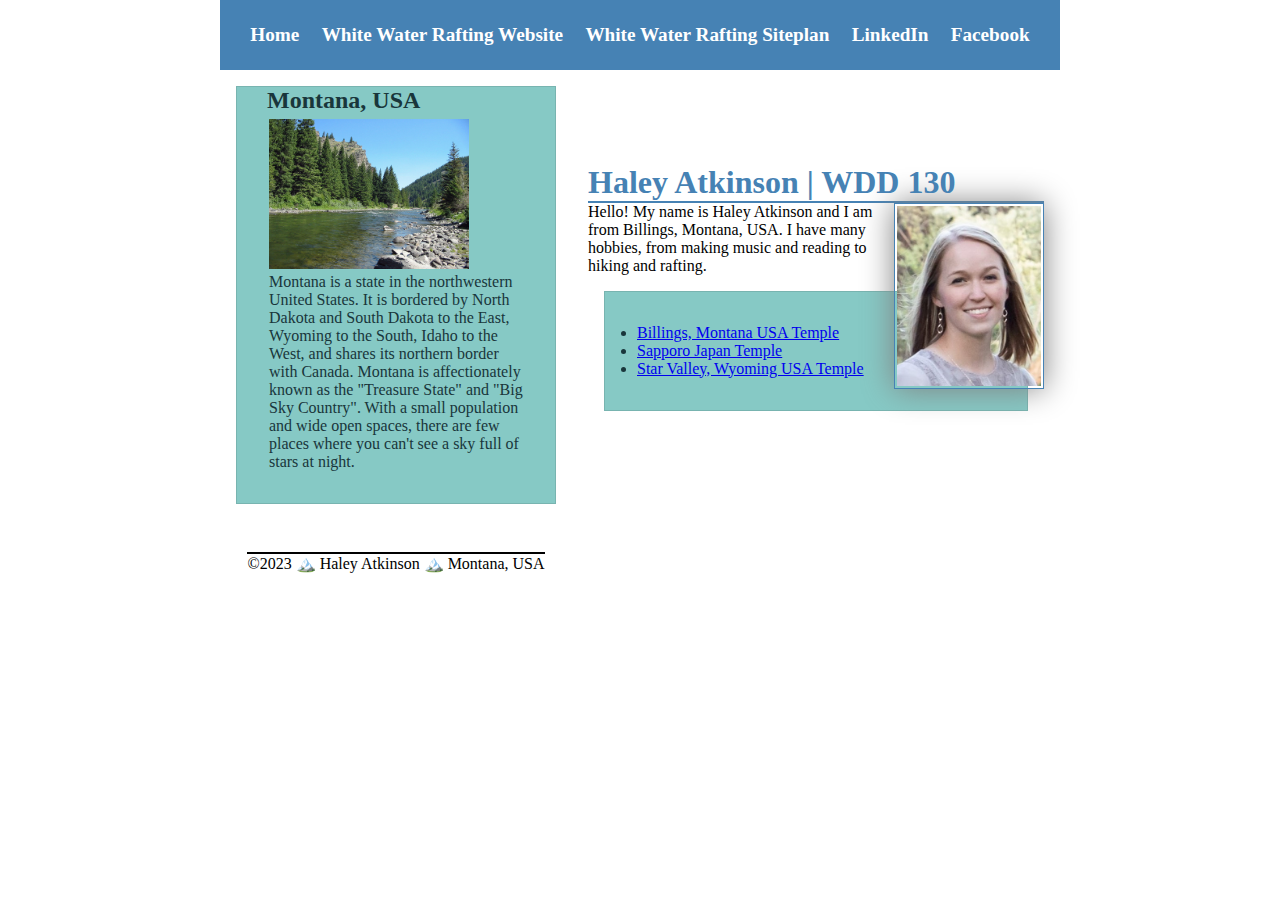
<file: index.html>
<!-- This page was last modified on 3/11/23 -->
<!DOCTYPE html>
<html lang="en-US">
    <head>
        <meta charset="utf-8">
        <meta name="viewport" content="width=device-width,initial-scale=1.0">
        <title>Haley Atkinson | WDD 130</title>
        <meta name="description" content="This is my homepage for the WDD130 course.">
        <meta name="author" content="Haley Atkinson">
        <link rel="stylesheet" href="styles/styles.css">
    </head>
    <body>
        <header>
            <nav>
                <a href="#">Home</a>
                <a href="wwr/">White Water Rafting Website</a>
                <a href="wwr/site-plan-rafting.html">White Water Rafting Siteplan</a>
                <a href="https://www.linkedin.com/in/haley-atkinson-165230179/">LinkedIn</a>
                <a href="https://facebook.com">Facebook</a>
            </nav>
        </header>
            <div class="grid"> 
                <main>
                        <h1>Haley Atkinson | WDD 130</h1>
                        <img src="images/profile.jpg" alt="Hello, my name is Haley Atkinson" width="200">
                        <p>Hello! My name is Haley Atkinson and I am from Billings, Montana, USA. I have many hobbies, from making music and reading to hiking and rafting. </p>
                        <ul class="box">
                            <li><a href="https://www.churchofjesuschrist.org/temples/details/billings-montana-temple?lang=eng" target="_blank">Billings, Montana USA Temple</a></li>
                            <li><a href="https://www.churchofjesuschrist.org/temples/details/sapporo-japan-temple?lang=eng" target="_blank">Sapporo Japan Temple</a></li>
                            <li><a href="https://www.churchofjesuschrist.org/temples/details/star-valley-wyoming-temple?lang=eng" target="_blank">Star Valley, Wyoming USA Temple</a></li>
                        </ul>
                </main>
                <aside class="box">
                    <h2>Montana, USA</h2>
                    <img src="images/montana.jpg" alt="Montana river">
                    <p>Montana is a state in the northwestern United States. It is bordered by North Dakota and South Dakota to the East, Wyoming to the South, Idaho to the West, and shares its northern border with Canada. Montana is affectionately known as the "Treasure State" and "Big Sky Country". With a small population and wide open spaces, there are few places where you can't see a sky full of stars at night.</p>
                </aside>
            </grid>
        <footer>
            <p>©2023 🏔️ Haley Atkinson 🏔️ Montana, USA</p>
        </footer>
    </body>
</html>
</file>
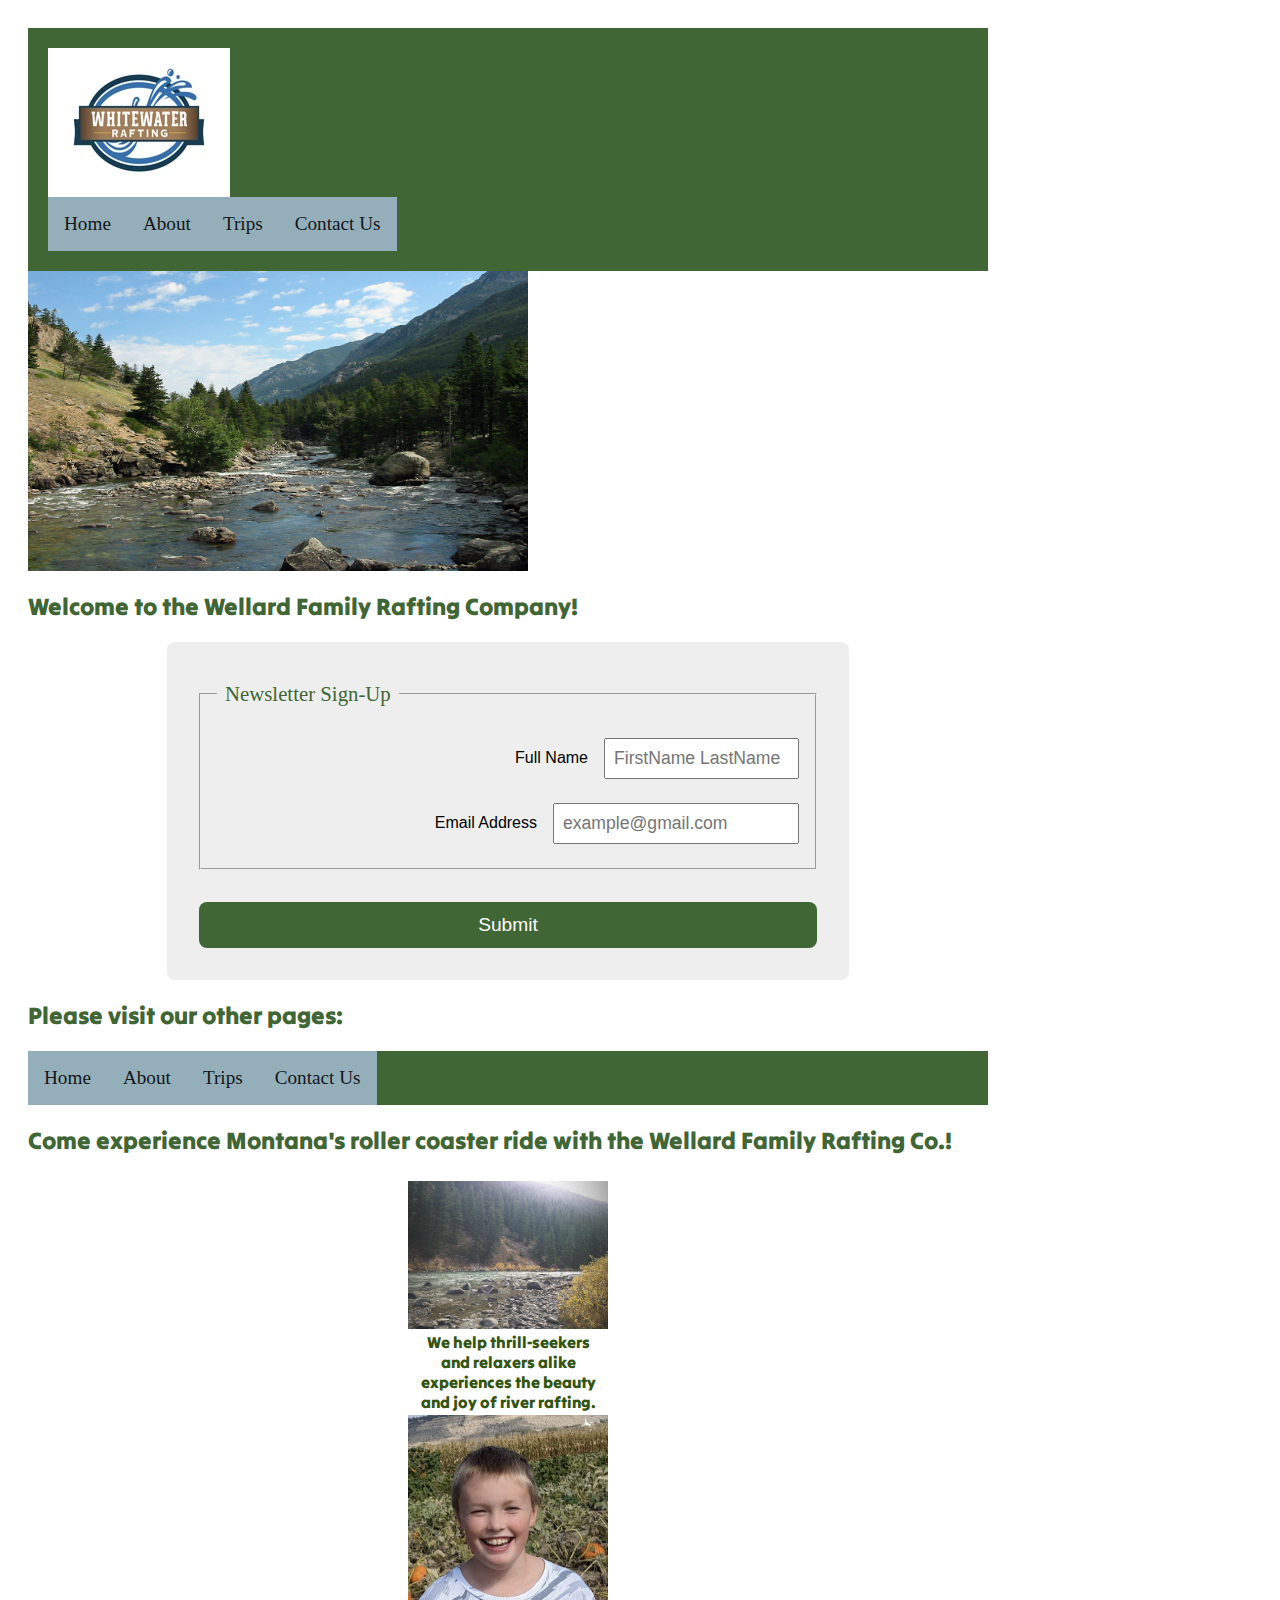
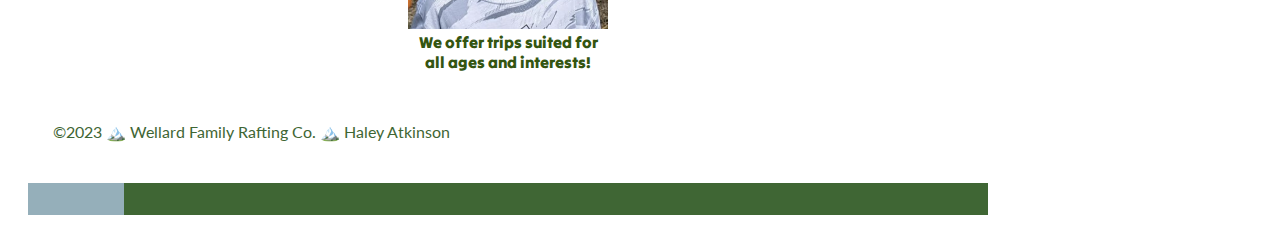
<file: wwr/index.html>
<!DOCTYPE html>
<html lang="en">
<head>
    <meta charset="UTF-8">
    <meta http-equiv="X-UA-Compatible" content="IE=edge">
    <meta name="viewport" content="width=device-width, initial-scale=1.0">
    <title>Home Page</title>
    <meta name="description" content="This is the home (index) page for the white water rafting page.">
    <meta name="author" content="Haley Atkinson">
    <link rel="stylesheet" href="styles/rafting.css">
</head>
<body>
    <header>
        <img src="images/logo.jpg" alt="Rafting Site Logo">
        <nav>
            <a href="index.html">Home</a>
            <a href="about.html">About</a>
            <a href="trips.html">Trips</a>
            <a href="contact.html">Contact Us</a>
        </nav>
    </header>
    <main>
        <div class="hero">
            <img src="images/stillwater.jpg" alt="home page">
            <h2>Welcome to the Wellard Family Rafting Company!</h2>
        </div>
        <form>
            <fieldset>
                <legend>Newsletter Sign-Up</legend>
                <div class="form-item column1">
                    <label for="name">Full Name</label>
                    <input type="text" id="name" name="name" placeholder="FirstName LastName" required minlength="2" maxlength="40" size="15">
                </div>
                <div class="form-item column1">
                    <label for="email">Email Address</label>
                    <input type="text" id="email" name="email" placeholder="example@gmail.com" required minlength="2" maxlength="40" size="20">
                </div>
            </fieldset>
            <button type="submit">Submit</button>
        </form>
        <h2>Please visit our other pages:</h2>
            <nav>
                <a href="index.html">Home</a>
                <a href="about.html">About</a>
                <a href="trips.html">Trips</a>
                <a href="contact.html">Contact Us</a>
            </nav>
        <section>
            <h2>Come experience Montana's roller coaster ride with the Wellard Family Rafting Co.!</h2>
            <figure>
                <img src="images/raft2.jpg" alt="Rafting 1">
                    <figcaption>We help thrill-seekers and relaxers alike experiences the beauty and joy of river rafting.</figcaption>
                <img src="images/employee3.jpg" alt="Rafting 2">
                    <figcaption>We offer trips suited for all ages and interests!</figcaption>
            </figure>
        </section>
    </main>
    <footer>
        <p>©2023 🏔️ Wellard Family Rafting Co. 🏔️ Haley Atkinson</p>
        <nav class="sociallinks">
            <a href="https://facebook.com">
              <img src="images/facebook.svg" alt="Facebook">
            </a>
            <a href="https://twitter.com">
              <img src="images/twitter.svg" alt="Twitter">
            </a>
            <a href="https://instagram.com">
              <img src="images/instagram.svg" alt="Instagram">
            </a>
          </nav>
    </footer>
</body>
</html>
</file>
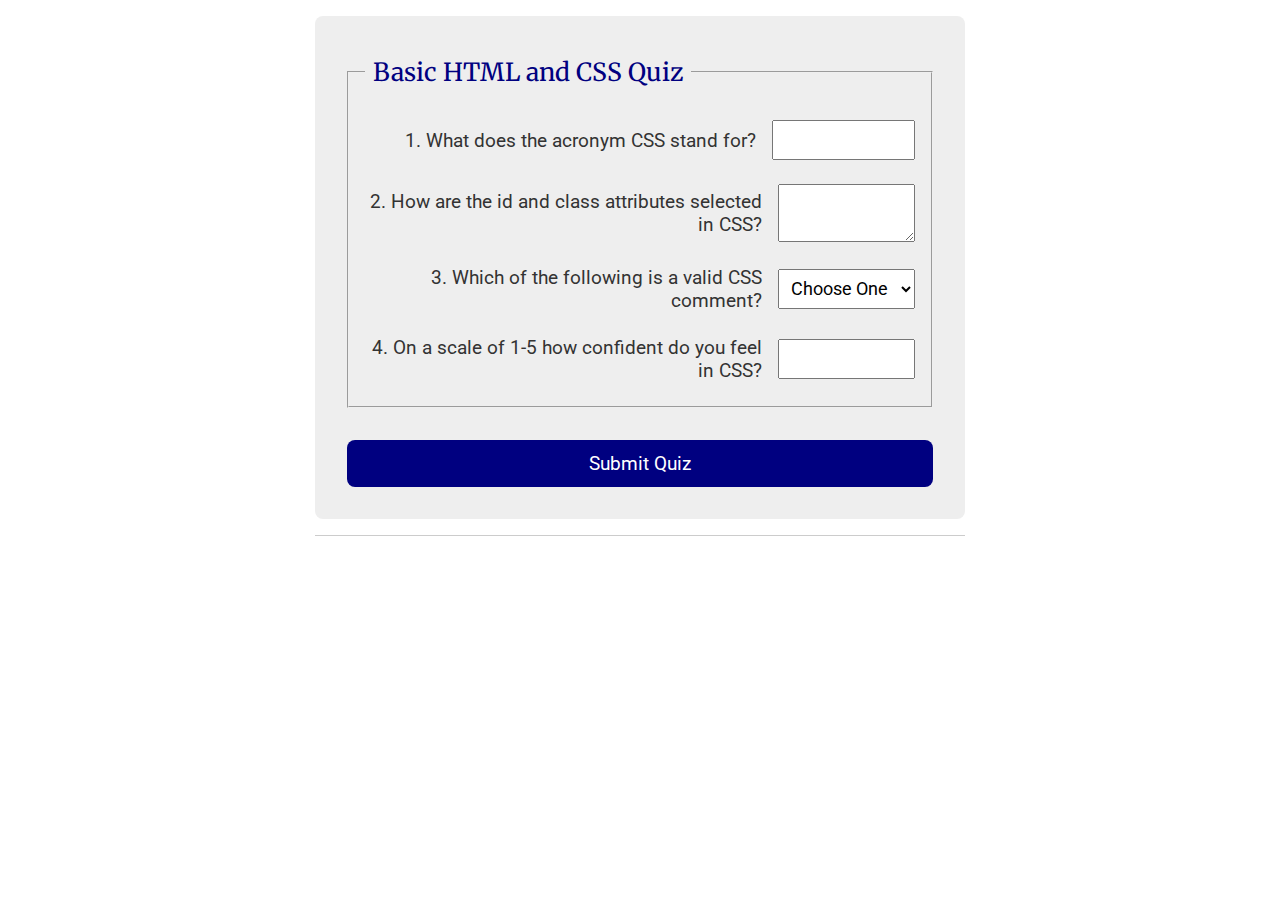
<file: quiz.html>
<!DOCTYPE html>
<html lang="en">
<head>
    <meta charset="UTF-8">
    <meta http-equiv="X-UA-Compatible" content="IE=edge">
    <meta name="viewport" content="width=device-width, initial-scale=1.0">
    <title>CSS and HTML Quiz</title>
    <meta name="description" content="CSS and HTML Quiz.">
    <meta name="author" content="Haley Atkinson">
    <link rel="stylesheet" href="styles/quiz.css">
</head>
<body>
    <header>
        <h1></h1>
    </header>
    <main>
        <form>
            <fieldset>
                <legend>Basic HTML and CSS Quiz</legend>
                <div class="form-item column1">
                    <label for="q1">1. What does the acronym CSS stand for?</label>
                    <input type="text" id="q1" name="q1" required minlength="2" maxlength="40" size="10">
                </div>
                <div class="form-item column1">
                    <label for="q2">2. How are the id and class attributes selected in CSS?</label>
                    <textarea id="q2" name="q2" placeholder=""></textarea>
                </div>
                <div class="form-item column1">
                    <label for="q3">3. Which of the following is a valid CSS comment?</label>
                    <select id="q3" name="q3">
                        <option value="choose one">Choose One</option>
                        <option value="option 1">Option 1</option>
                        <option value="option 2">Option 2</option>
                        <option value="option 3">Option 3</option>
                    </select>
                </div>
                <div class="form-item column1">
                    <label for="q4">4. On a scale of 1-5 how confident do you feel in CSS?</label>
                    <input type="number" id="q4" name="q4" min="0" max="10">
                </div>
            </fieldset>
            <button type="submit">Submit Quiz</button>
        </form>
    </main>
    <footer>

    </footer>
</body>
</html>
</file>
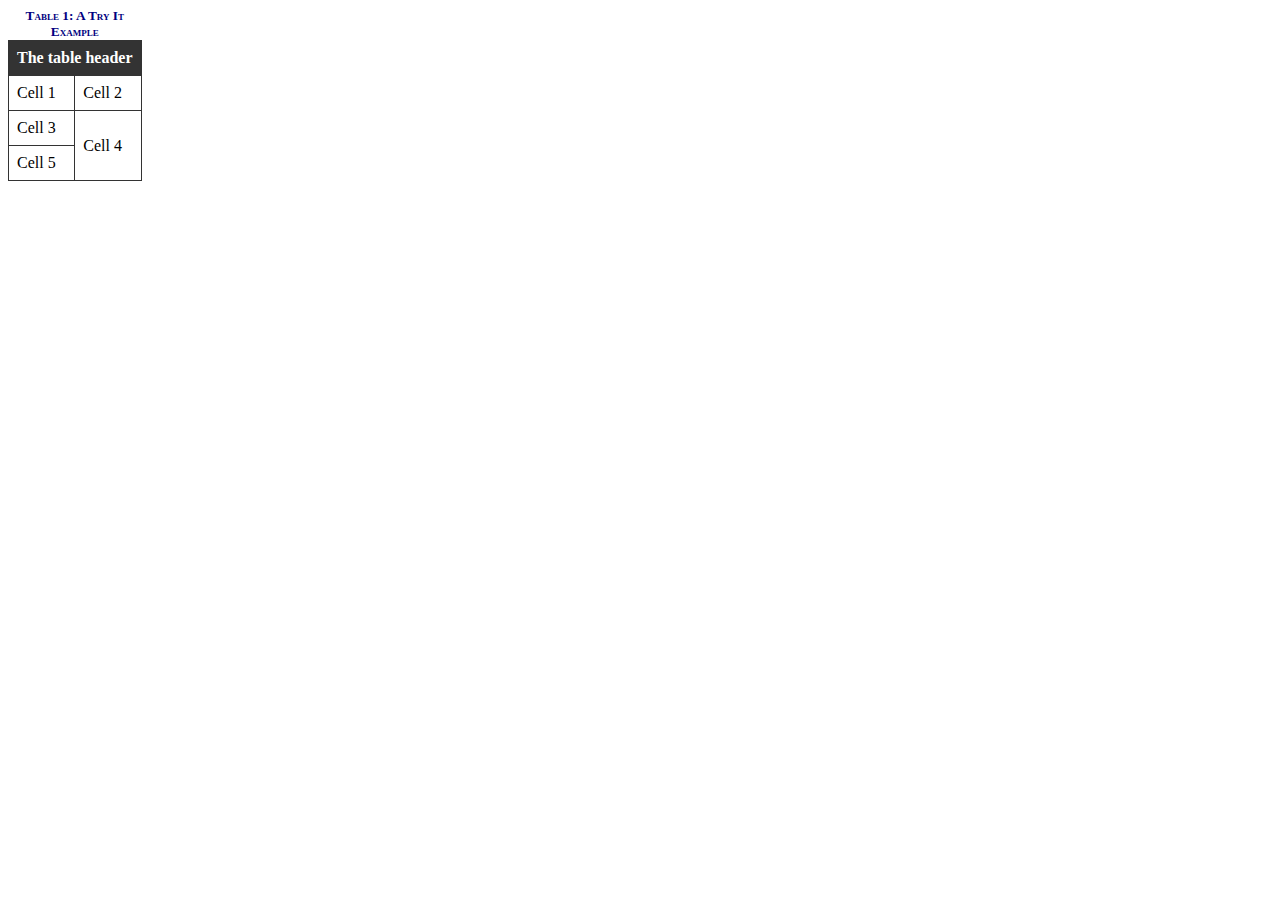
<file: practice/tables.html>
<!DOCTYPE html>
<html lang="en">
<head>
    <meta charset="UTF-8">
    <meta http-equiv="X-UA-Compatible" content="IE=edge">
    <meta name="viewport" content="width=device-width, initial-scale=1.0">
    <title>Tables Practice</title>
    <meta name="description" content="This is practice with tables.">
    <meta name="author" content="Haley Atkinson">
    <link rel="stylesheet" href="styles/tables.css">
</head>
<body>
    <table>
        <thead>
            <tr>
                <th colspan="2">The table header</th>
            </tr>
        <caption>Table 1: A Try It Example</caption>
        </thead>
        <tbody>
            <tr>
                <td>Cell 1</td>
                <td>Cell 2</td>
            </tr>
              <tr>
                  <td>Cell 3</td>
                  <td rowspan="2">Cell 4</td>
            </tr>
              <tr>
                  <td>Cell 5</td>
            </tr>
        </tbody>
    </table>
</body>
</html>
</file>
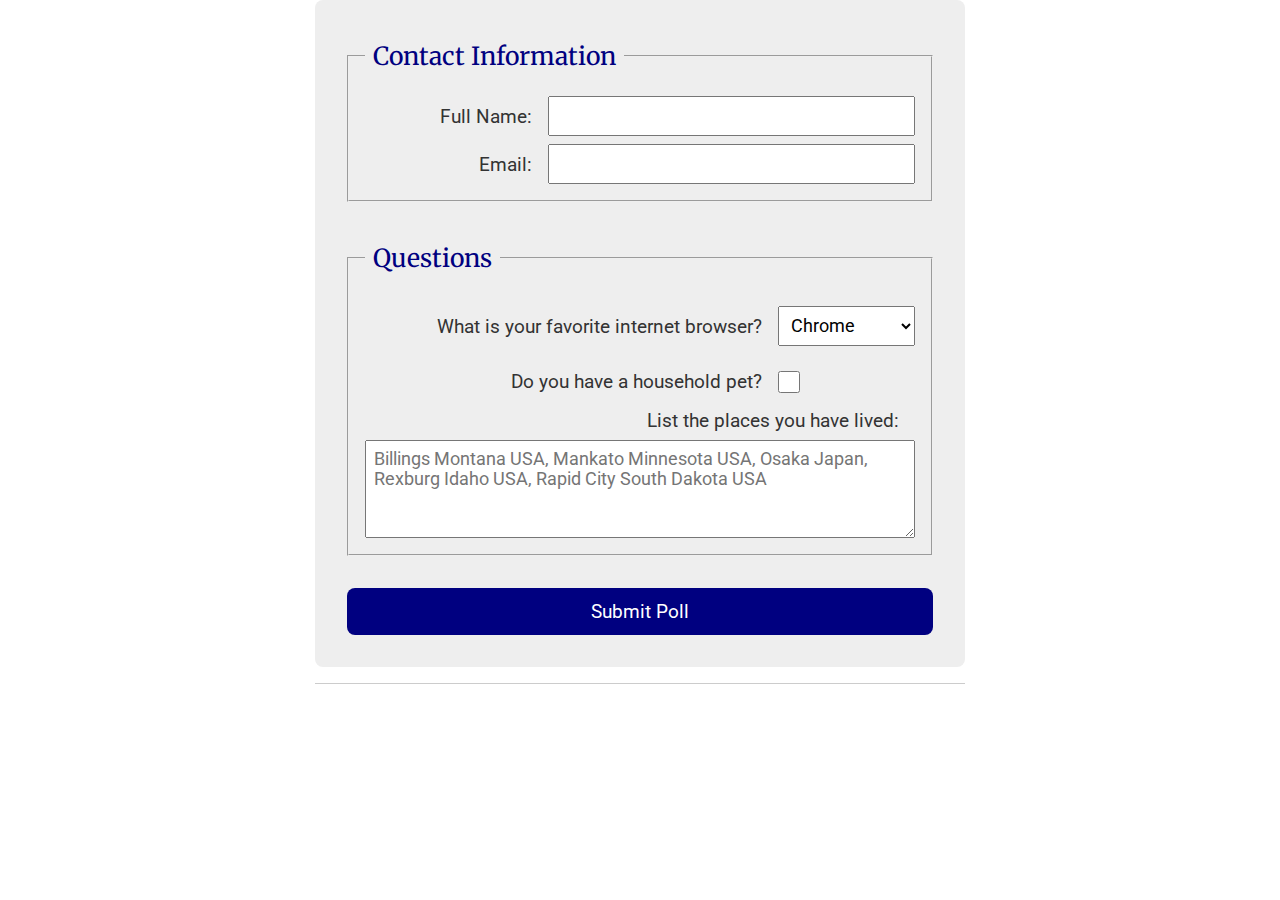
<file: week05/poll-form.html>
<!DOCTYPE html>
<html lang="en">
<head>
    <meta charset="UTF-8">
    <meta http-equiv="X-UA-Compatible" content="IE=edge">
    <meta name="viewport" content="width=device-width, initial-scale=1.0">
    <title>Document</title>
    <meta name="description" content="Poll form practice.">
    <meta name="author" content="Haley Atkinson">
    <link rel="stylesheet" href="styles/poll-form.css">
</head>
<body>
    <header>

    </header>
    <main>
        <form>
            <fieldset>
                <legend>Contact Information</legend>
                <div class="form-item column2">
                    <label for="fullname">Full Name:</label>
                    <input type="text" id="fullname" name="fullname">
                </div>
                <div class="form-item column2"> 
                    <label for="email">Email:</label>
                    <input type="email" id="useremail" name="useremail">
                </div>   
            </fieldset>
            <fieldset>
                <legend>Questions</legend>
                <div class="form-item column1">
                    <label for="browser">What is your favorite internet browser?</label>
                    <select id="browser" name="browser">
                        <option value="chrome">Chrome</option>
                        <option value="firefox">Firefox</option>
                        <option value="safari">Safari</option>
                        <option value="edge">Edge</option>
                        <option value="brave">Brave</option>
                        <option value="other">Other</option>
                    </select>
                </div>
                <div class="form-item column1">
                    <label for="pet">Do you have a household pet?</label>
                    <input type="checkbox" id="pet" name="pet">
                </div>
                <label for="feedback">List the places you have lived:</label>
                <textarea id="feedback" name="feedback" rows="4" placeholder="Billings Montana USA, Mankato Minnesota USA, Osaka Japan, Rexburg Idaho USA, Rapid City South Dakota USA"></textarea>
            </fieldset>
            <button type="submit">Submit Poll</button>
        </form>
    </main>
    <footer>

    </footer>
</body>
</html>
</file>
<file: styles/styles.css>
* {
    margin: 0;
    padding: 0;
    box-sizing: border-box;
}

header, .grid, footer {
    max-width: 840px;
    margin: 0 auto;
}

nav {
    background-color: steelblue;
    padding: 1rem;
    display: flex;
    justify-content: space-evenly;
    align-items: center;
}

nav a {
    display: block;
    padding: 0.5rem;
    text-decoration: none;
    font-size: 1.2rem;
    font-weight: 700;
    color: #fff;
}

h1 {
    color: steelblue;
    border-bottom: 2px solid steelblue;
}

main img {
    width: 150px;
    height: auto;
    border: 1px solid steelblue;
    padding: 2px;
    box-shadow: 0 0 30px gray;
    float: right;
}

.grid {
    display: grid;
    align-items: center;
}
  
  main {
    grid-column: 2/3;
    margin: 1rem;
}
  
  aside {
    width: 20rem;
    position: relative;
    grid-column: 1/2;
    grid-row: 1/2;
}

aside img {
    width: 200px;
    height: auto;
}

aside h2 {
    position: absolute;
    top: 0px;
    left: 30px;
}

p {
    padding: 0;
}

footer {
    margin-top: 2em;
    border-top: 2px solid #000;
    text-align: center;
  }

/* Class Sectors */

.box {
    margin: 1rem;
    border: 1px solid rgba(0,0,0,.1);
    padding: 2rem;
    background-color: #86c9c5;
    color: #19363b;
  }
</file>
<file: wwr/styles/rafting.css>
@import url(https://fonts.googleapis.com/css2?family=Tilt+Warp&family=Lato&display=swap);

:root {
    --primary-color: #4FB477 ;
    --secondary-color: #345511 ;
    --accent1-color: #3F6634 ;
    --accent2-color: #DCFFFD ;
  
    --heading-font: 'Tilt Warp', sans-serif ;
    --paragraph-font: 'Lato', sans-serif ;
  
    --nav-background-color: #3F6634 ;
    --nav-link-color: #4FB477 ;
    --nav-hover-link-color: #121619 ;
    --nav-hover-background-color: #95AFBA ;
}

body {
    max-width: 960px;
    padding: 20px;
}

h3 {
    font-family: var(--heading-font) ;
    color: var(--primary-color) ;
}

h1 {
    position: absolute;
    font-family: var(--heading-font) ;
    color: var(--accent2-color) ;
}

article {
    position: absolute;
}

header {
    padding: 20px;
    background-color: var(--accent1-color) ;
    grid-column: 1/3;
}

p {
    font-family: var(--paragraph-font);
    color: var(--accent1-color);
    padding: 25px;
}

nav {
    background-color: var(--nav-background-color) ;
    font-size: 1.2rem;
    display: flex;
    flex: 1 100px;
}

nav a {
    display: block;
    color: var(--nav-link-color) ;
    text-decoration: none; 
    padding: 1rem;
}

nav a:link, nav a:visited {
    color: var(--nav-hover-link-color) ;
    background-color: var(--nav-hover-background-color) ;
}

.herodiv {
	margin: 10px auto;
	position: relative;
}

.herodiv img {
	width: 100%;
	height: auto;
}

.hero img {
    display: block;
    width: 100%;
    height: auto;
}

h2 {
    font-family: var(--heading-font) ;
    color: var(--accent1-color) ;
}

section {
    display: grid;
    grid-column: 1/6;
}

figure {
    border: thin #fff solid;
    padding: 5px;
    max-width: 200px;
    margin: auto;
    display: flex;
    flex-flow: column;
}

img {
    max-width: 500px;
    max-height: 300px;
    display: flex;
}

figcaption {
    background-color: #fff;
    color: var(--secondary-color);
    font-family: var(--heading-font) ;
    padding: 3px;
    text-align: center;
    
}

footer {
    grid-column: 1/4;
    z-index: 5
}


@import url("https://fonts.googleapis.com/css2?family=Merriweather&family=Roboto&display=swap");

form {
    width: 650px;
    margin: 0 auto;
    padding: 1rem;
    border: 1px solid rgba (0, 0, 0, 0.1);
    border-radius: 0.5rem;
    background-color: #eee;
    display: grid;
}

fieldset {
    display: grid;
    grid-gap: .5rem;
    margin: 1rem;
    border: 1px solid rgba (0, 0, 0, 0.2);
    padding: 1rem;
}

legend {
    padding: 0.5rem;
    color: #3F6634;
    font-size: 1.3em;
}

label, input, button, select, textarea {
    font-family: Roboto, Arial, sans-serif;
}

label {
    text-align: right;
    padding-right: 1rem;
}

input, select, textarea {
    padding: 0.5rem;
    font-size: 1.1rem;
}

input[type="checkbox"] {
    width: 22px;
    height: 22px;
    vertical-align: bottom;
}

button {
    margin: 1rem;
    background-color: #3F6634;
    color: #fff;
    border: none;
    border-radius: .5rem;
    padding: .75rem;
    font-size: 1.2rem;
}

button:hover {
    background-color: #3F6634;
}

.form-item {
    display: grid;
    align-items: center;
}

.column1 {
    grid-template-columns: 3fr 1fr;
    margin: 0.5rem 0;
}

.column2 {
    grid-template-columns: 1fr 2fr;
}


table, td {
    border: 1px solid #333;
  	border-collapse: collapse;
    font-family: var(--heading-font) ;
    font-size: 1.2rem
}

thead, tfoot {
    background-color: #333;
    color: #fff;
}

th, td {
  	padding: 0.5rem;
    font-family: var(--paragraph-font);
    color: #333;
}

caption {
    font-weight: 700;
    font-size: smaller;
    color: #3F6634;
    font-family: var(--heading-font);
    font-size: 1.5rem;
}
</file>
<file: styles/quiz.css>
@import url("https://fonts.googleapis.com/css2?family=Merriweather&family=Roboto&display=swap");

* {
    margin: 0;
    padding: 0;
    box-sizing: border-box;
}

body {
    font-family: Merriweather, Georgia, serif;
    font-size: 1.2em;
    color: #333;
    background: #fff;
}

header {
    margin: 0 auto;
    width: 650px;
}

h1 {
    margin: 1rem;
    font-size: 1.5em;
    color: navy;
    text-align: center;
}

form {
    width: 650px;
    margin: 0 auto;
    padding: 1rem;
    border: 1px solid rgba (0, 0, 0, 0.1);
    border-radius: 0.5rem;
    background-color: #eee;
    display: grid;
}

fieldset {
    display: grid;
    grid-gap: .5rem;
    margin: 1rem;
    border: 1px solid rgba (0, 0, 0, 0.2);
    padding: 1rem;
}

legend {
    padding: 0.5rem;
    color: navy;
    font-size: 1.3em;
}

label, input, button, select, text, textarea {
    font-family: Roboto, Arial, sans-serif;
}

label {
    text-align: right;
    padding-right: 1rem;
}

input, select, text, textarea {
    padding: 0.5rem;
    font-size: 1.1rem;
}

input[type="checkbox"] {
    width: 22px;
    height: 22px;
    vertical-align: bottom;
}

button {
    margin: 1rem;
    background-color: navy;
    color: #fff;
    border: none;
    border-radius: .5rem;
    padding: .75rem;
    font-size: 1.2rem;
}

button:hover {
    background-color: darkgreen;
}

footer {
    margin: 1rem auto 0;
    width: 650px;
    text-align: center;
    font-size: 0.8em;
    color: #777;
    border-top: 1px solid #ccc;
}

.form-item {
    display: grid;
    align-items: center;
}

.column1 {
    grid-template-columns: 3fr 1fr;
    margin: 0.5rem 0;
}

.column2 {
    grid-template-columns: 1fr 2fr;
}
</file>
<file: practice/styles/tables.css>
table, td {
    border: 1px solid #333;
  	border-collapse: collapse;
}

thead, tfoot {
    background-color: #333;
    color: #fff;
}

th, td {
  	padding: 0.5rem;
}

caption {
    font-weight: 700;
    font-size: smaller;
    color: navy;
    font-variant: small-caps;
}
</file>
<file: week05/styles/poll-form.css>
@import url("https://fonts.googleapis.com/css2?family=Merriweather&family=Roboto&display=swap");

* {
    margin: 0;
    padding: 0;
    box-sizing: border-box;
}

body {
    font-family: Merriweather, Georgia, serif;
    font-size: 1.2em;
    color: #333;
    background: #fff;
}

header {
    margin: 0 auto;
    width: 650px;
}

h1 {
    margin: 1rem;
    font-size: 1.5em;
    color: navy;
    text-align: center;
}

form {
    width: 650px;
    margin: 0 auto;
    padding: 1rem;
    border: 1px solid rgba (0, 0, 0, 0.1);
    border-radius: 0.5rem;
    background-color: #eee;
    display: grid;
}

fieldset {
    display: grid;
    grid-gap: .5rem;
    margin: 1rem;
    border: 1px solid rgba (0, 0, 0, 0.2);
    padding: 1rem;
}

legend {
    padding: 0.5rem;
    color: navy;
    font-size: 1.3em;
}

label, input, button, select, textarea {
    font-family: Roboto, Arial, sans-serif;
}

label {
    text-align: right;
    padding-right: 1rem;
}

input, select, textarea {
    padding: 0.5rem;
    font-size: 1.1rem;
}

input[type="checkbox"] {
    width: 22px;
    height: 22px;
    vertical-align: bottom;
}

button {
    margin: 1rem;
    background-color: navy;
    color: #fff;
    border: none;
    border-radius: .5rem;
    padding: .75rem;
    font-size: 1.2rem;
}

button:hover {
    background-color: darkgreen;
}

footer {
    margin: 1rem auto 0;
    width: 650px;
    text-align: center;
    font-size: 0.8em;
    color: #777;
    border-top: 1px solid #ccc;
}

.form-item {
    display: grid;
    align-items: center;
}

.column1 {
    grid-template-columns: 3fr 1fr;
    margin: 0.5rem 0;
}

.column2 {
    grid-template-columns: 1fr 2fr;
}
</file>
